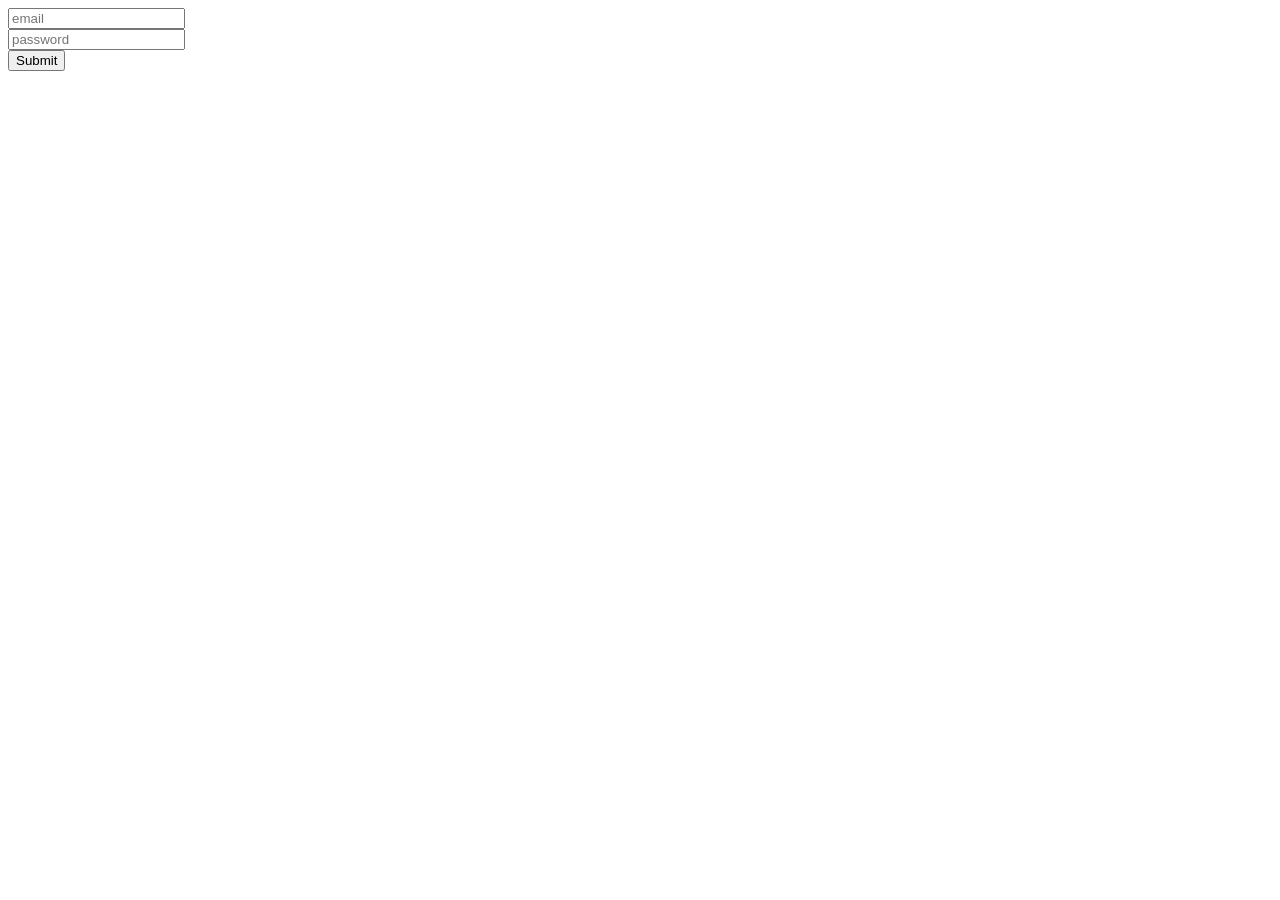
<file: server/cookies/index.html>
<!DOCTYPE html>
<html lang="en">

<head>
  <meta charset="UTF-8">
  <meta name="viewport" content="width=device-width, initial-scale=1.0">
  <title>login</title>
  <link rel="shortcut icon" href="favicon.ico" type="image/x-icon">
</head>

<body>
  <div class="container">
    <form action="/" method="post">
      <div id="email">
        <label for="email"></label>
        <input type="email" id="email" name="email" placeholder="email" required>
      </div>
      <div id="password">
        <label for="password"></label>
        <input type="password" id="password" name="password" placeholder="password" required>
      </div>
      <button type="submit">Submit</button>
    </form>
  </div>
</body>

</html>
</file>
